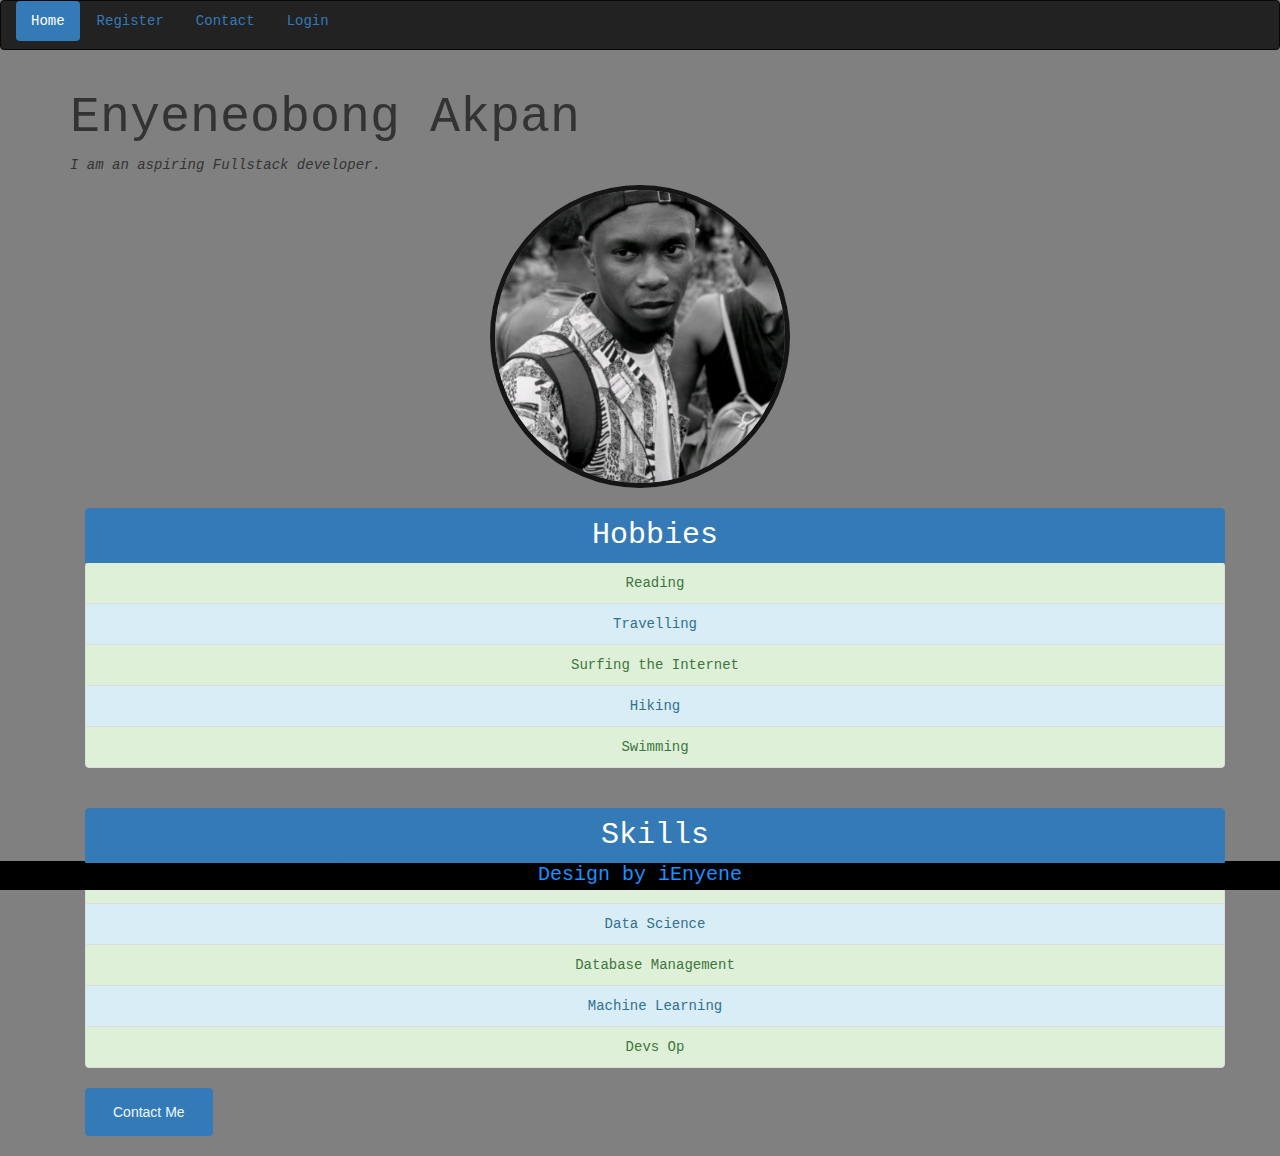
<file: index.html>
<!DOCTYPE html>
<html lang="en">
<head>
    <meta charset="UTF-8">
    <meta http-equiv="X-UA-Compatible" content="IE=edge">
    <meta name="viewport" content="width=device-width, initial-scale=1.0">
    <link rel="stylesheet" href="https://maxcdn.bootstrapcdn.com/bootstrap/3.4.1/css/bootstrap.min.css">
    <link rel="stylesheet" href="base.css">
    <title>Home</title>
</head>
<body>
    <header>
    <nav class="navbar navbar-inverse">
        <div class="container-fluid">

      
            <nav class="navbar-header">
                <ul  class="nav nav-pills">
                    <li class="active"><a href="index.html">Home</a></li>
                    <li><a href="register.html">Register</a></li>
                    <li><a href="contact.html">Contact</a></li>
                    <li> <a href="login.html">Login</a></li>
                </ul>
            </nav>
        </div>  
    </nav>
    </header>
    <main class="container">

    <h1>Enyeneobong Akpan</h1>
    <p style="font-family: 'Courier New', Courier, monospace;"> <i>I am an aspiring Fullstack developer.</i></p>
    <img src="tif.jpg" alt="profile cover" class="img-circle">
    
   
   <section>
    <div class="container">
    <h2 class="list-group-item active">Hobbies</h2>
    <ul class="list-group">
        <li class="list-group-item list-group-item-success">Reading</li>
        <li class="list-group-item list-group-item-info">Travelling</li>
        <li class="list-group-item list-group-item-success">Surfing the Internet</li>
        <li class="list-group-item list-group-item-info">Hiking</li>
        <li class="list-group-item list-group-item-success">Swimming</li>
    </ul>
    </div>
    
    <div class="container">
    <h2 class="list-group-item active"> Skills</h2>
    <ul class="list-group">
        <li class="list-group-item list-group-item-success">Python</li>
        <li class="list-group-item list-group-item-info">Data Science </li>
        <li class="list-group-item list-group-item-success">Database Management</li>
        <li class="list-group-item list-group-item-info">Machine Learning</li>
        <li class="list-group-item list-group-item-success">Devs Op</li>
    </ul>
    
    </div>
    <div class="container">
        <button type="button" class="btn btn-primary" id="btn"><a href="contact.html" style ='color:aliceblue;'>Contact Me</a> </button>
    </div>
   </section><br>
    </main>
    <footer class="container">
        <p class="para">Design by iEnyene</p>

    </footer>
</body>
</html>
</file>
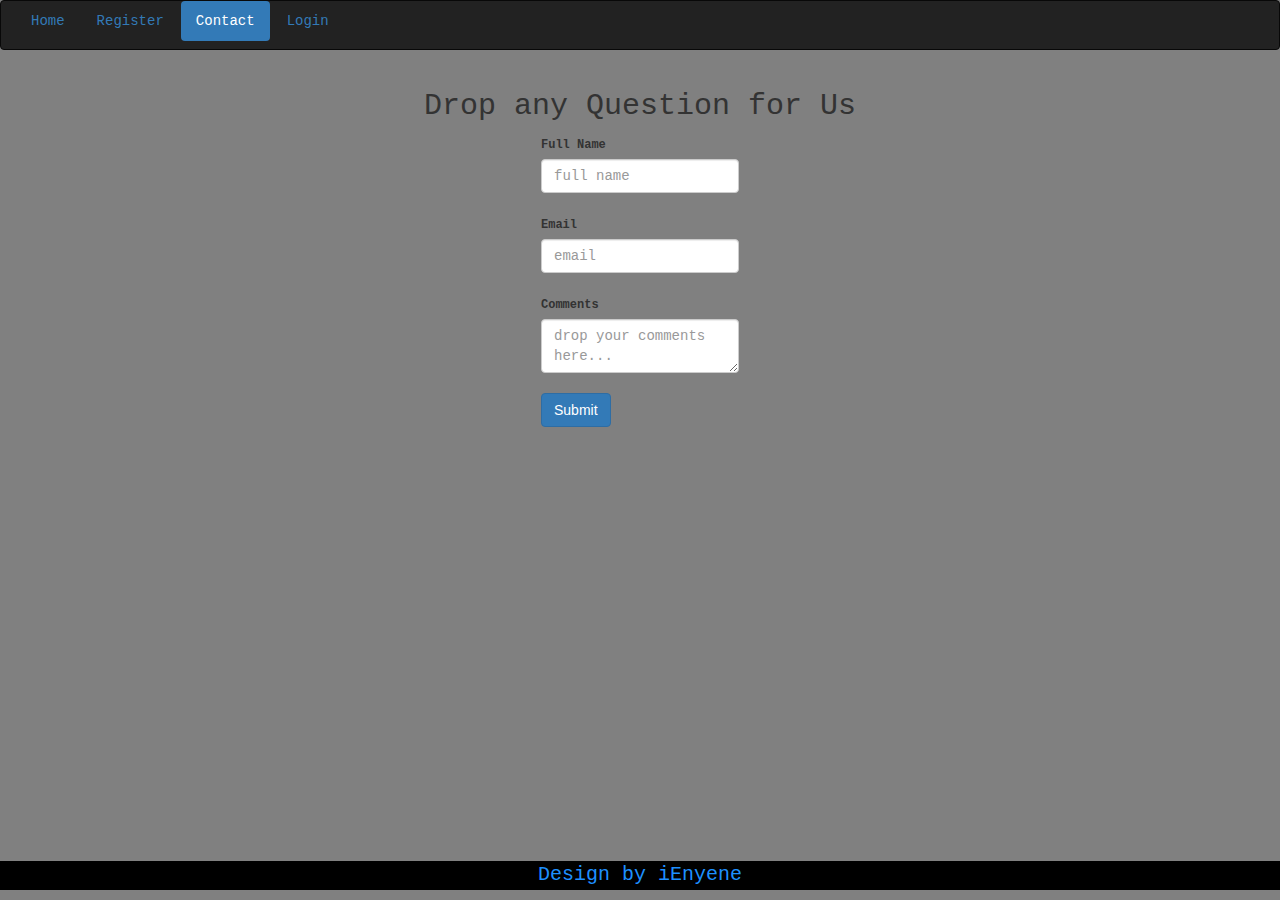
<file: contact.html>
<!DOCTYPE html>
<html lang="en">
<head>
    <meta charset="UTF-8">
    <meta http-equiv="X-UA-Compatible" content="IE=edge">
    <meta name="viewport" content="width=device-width, initial-scale=1.0">
    <link rel="stylesheet" href="https://maxcdn.bootstrapcdn.com/bootstrap/3.4.1/css/bootstrap.min.css">
    <link rel="stylesheet" href="base.css">
    <title>Contact</title>
</head>
<body>
    <header>
        <nav class="navbar navbar-inverse">
            <div class="container-fluid">
    
          
                <nav class="navbar-header">
                    <ul  class="nav nav-pills">
                        <li ><a href="index.html">Home</a></li>
                        <li><a href="register.html">Register</a></li>
                        <li class="active"><a href="contact.html">Contact</a></li>
                        <li> <a href="login.html">Login</a></li>
                    </ul>
                </nav>
            </div>  
        </nav>
        <main class="container">
            <h2>Drop any Question for Us</h2>
            <form action="" class="container-fluid" id="contact">
                <label for="full name" >Full Name</label>
                <input type="full name" name="text"  placeholder="full name"  class="form-control" required><br>
                <label for="email" >Email</label>
                <input type="email" name="email" required placeholder="email"  class="form-control"><br>
                <label for="question" >Comments</label>
                <textarea name="comments" form="contact" cols="150" placeholder="drop your comments here..."  class="form-control" required></textarea><br>
                <button type="button" class="btn btn-primary">Submit</button><br>
            </form>

        </main>
    
</body>
<footer class="container">
    <p class="para">Design by iEnyene</p>

</footer>
</html>
</file>
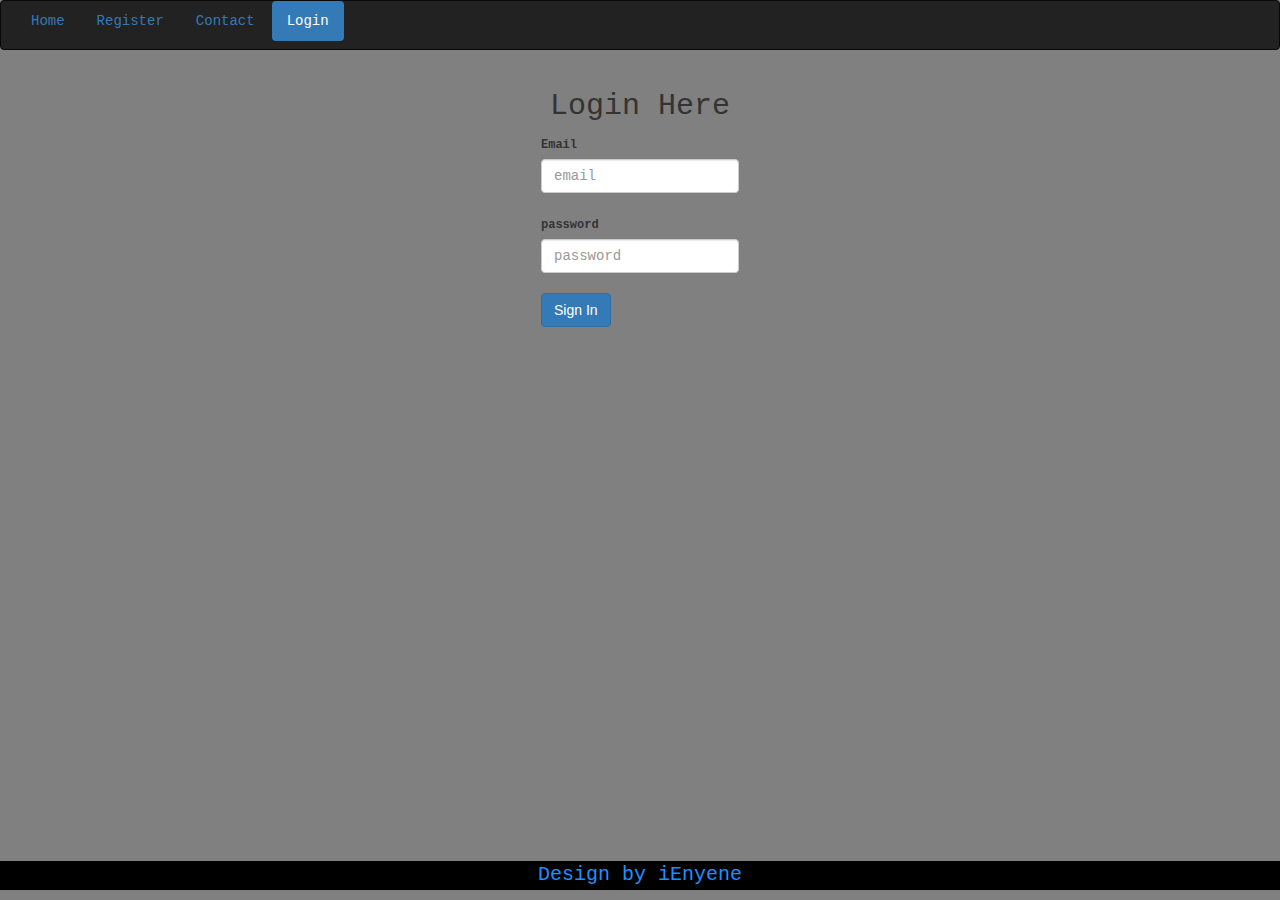
<file: login.html>
<!DOCTYPE html>
<html lang="en">
<head>
    <meta charset="UTF-8">
    <meta http-equiv="X-UA-Compatible" content="IE=edge">
    <meta name="viewport" content="width=device-width, initial-scale=1.0">
    <link rel="stylesheet" href="https://maxcdn.bootstrapcdn.com/bootstrap/3.4.1/css/bootstrap.min.css">
    <link rel="stylesheet" href="base.css">
    <title>Login</title>
</head>
<body>
    <header>
        <nav class="navbar navbar-inverse">
            <div class="container-fluid">
    
          
                <nav class="navbar-header">
                    <ul  class="nav nav-pills">
                        <li ><a href="index.html">Home</a></li>
                        <li><a href="register.html">Register</a></li>
                        <li><a href="contact.html">Contact</a></li>
                        <li class="active"> <a href="login.html">Login</a></li>
                    </ul>
                </nav>
            </div>  
        </nav> 
    </header>
    <main class="container">
        <h2>Login Here</h2>
        <form action="" class="container-fluid">
            <label for="email" >Email</label>
            <input type="email" name="email"  placeholder="email"  class="form-control" required><br>
            <label for="password" >password</label>
            <input type="password" name="password" required placeholder="password"  class="form-control"><br>
            <button type="button" class="btn btn-primary">Sign In</button><br>

        </form>
    </main>    
    <footer class="container">
        <p class="para">Design by iEnyene</p>

    </footer>
    
</body>
</html>
</file>
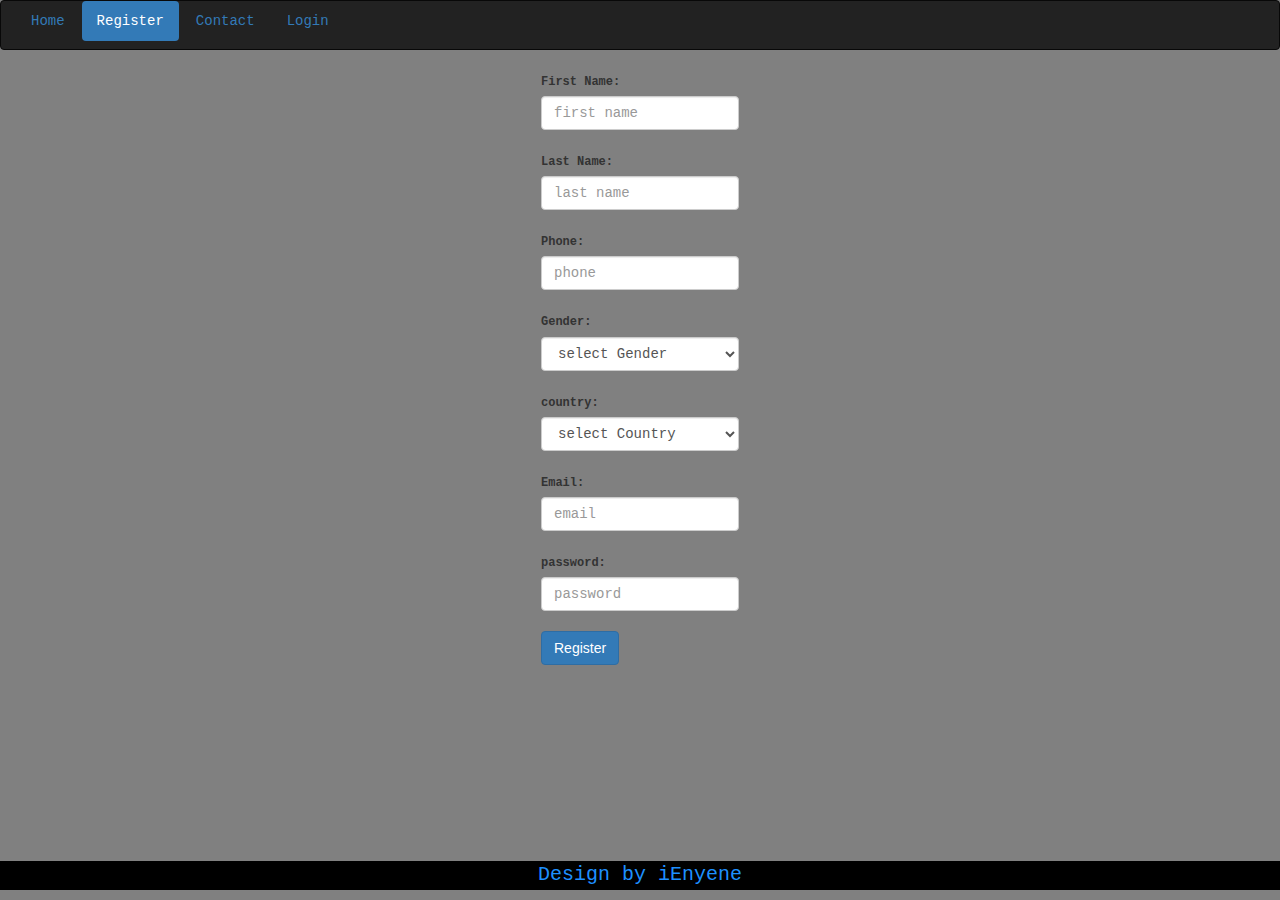
<file: register.html>
<!DOCTYPE html>
<html lang="en">
<head>
    <meta charset="UTF-8">
    <meta http-equiv="X-UA-Compatible" content="IE=edge">
    <meta name="viewport" content="width=device-width, initial-scale=1.0">
    <link rel="stylesheet" href="https://maxcdn.bootstrapcdn.com/bootstrap/3.4.1/css/bootstrap.min.css">
    <title>Register</title>
    <link rel="stylesheet" href="base.css">
</head>
<body>
    <header>
        <nav class="navbar navbar-inverse">
            <div class="container-fluid">
    
          
                <nav class="navbar-header">
                    <ul  class="nav nav-pills">
                        <li ><a href="index.html">Home</a></li>
                        <li class="active"><a href="register.html">Register</a></li>
                        <li><a href="contact.html">Contact</a></li>
                        <li> <a href="login.html">Login</a></li>
                    </ul>
                </nav>
            </div>  
        </nav>  
    </header>
        
    <main class="container">
        <form action="" class="container-fluid">
            <label for="first_name">First Name: </label><input type="text" required placeholder="first name"  class="form-control"><br>
            <label for="last_name">Last Name: </label><input type="text" placeholder="last name" required  class="form-control"><br>
            <label for="phone">Phone: </label><input type='tel' maxlength="11" size="11" required placeholder="phone"  class="form-control"><br>
            <label for="Gender">Gender: </label><select  class="form-control">
                <option>select Gender</option>
                <option value="">Male</option>
                <option value="">Female</option>
                <option value="">Prefer not to say</option>
            </select><br>
            <label for="country">country: </label>
            <select id="country" name="country"  class="form-control">
                <option>select Country</option>
                <option value="AF">Afghanistan</option>
                <option value="AX">Aland Islands</option>
                <option value="AL">Albania</option>
                <option value="DZ">Algeria</option>
                <option value="AS">American Samoa</option>
                <option value="AD">Andorra</option>
                <option value="AO">Angola</option>
                <option value="AI">Anguilla</option>
                <option value="AQ">Antarctica</option>
                <option value="AG">Antigua and Barbuda</option>
                <option value="AR">Argentina</option>
                <option value="AM">Armenia</option>
                <option value="AW">Aruba</option>
                <option value="AU">Australia</option>
                <option value="AT">Austria</option>
                <option value="AZ">Azerbaijan</option>
                <option value="BS">Bahamas</option>
                <option value="BH">Bahrain</option>
                <option value="BD">Bangladesh</option>
                <option value="BB">Barbados</option>
                <option value="BY">Belarus</option>
                <option value="BE">Belgium</option>
                <option value="BZ">Belize</option>
                <option value="BJ">Benin</option>
                <option value="BM">Bermuda</option>
                <option value="BT">Bhutan</option>
                <option value="BO">Bolivia</option>
                <option value="BQ">Bonaire, Sint Eustatius and Saba</option>
                <option value="BA">Bosnia and Herzegovina</option>
                <option value="BW">Botswana</option>
                <option value="BV">Bouvet Island</option>
                <option value="BR">Brazil</option>
                <option value="IO">British Indian Ocean Territory</option>
                <option value="BN">Brunei Darussalam</option>
                <option value="BG">Bulgaria</option>
                <option value="BF">Burkina Faso</option>
                <option value="BI">Burundi</option>
                <option value="KH">Cambodia</option>
                <option value="CM">Cameroon</option>
                <option value="CA">Canada</option>
                <option value="CV">Cape Verde</option>
                <option value="KY">Cayman Islands</option>
                <option value="CF">Central African Republic</option>
                <option value="TD">Chad</option>
                <option value="CL">Chile</option>
                <option value="CN">China</option>
                <option value="CX">Christmas Island</option>
                <option value="CC">Cocos (Keeling) Islands</option>
                <option value="CO">Colombia</option>
                <option value="KM">Comoros</option>
                <option value="CG">Congo</option>
                <option value="CD">Congo, Democratic Republic of the Congo</option>
                <option value="CK">Cook Islands</option>
                <option value="CR">Costa Rica</option>
                <option value="CI">Cote D'Ivoire</option>
                <option value="HR">Croatia</option>
                <option value="CU">Cuba</option>
                <option value="CW">Curacao</option>
                <option value="CY">Cyprus</option>
                <option value="CZ">Czech Republic</option>
                <option value="DK">Denmark</option>
                <option value="DJ">Djibouti</option>
                <option value="DM">Dominica</option>
                <option value="DO">Dominican Republic</option>
                <option value="EC">Ecuador</option>
                <option value="EG">Egypt</option>
                <option value="SV">El Salvador</option>
                <option value="GQ">Equatorial Guinea</option>
                <option value="ER">Eritrea</option>
                <option value="EE">Estonia</option>
                <option value="ET">Ethiopia</option>
                <option value="FK">Falkland Islands (Malvinas)</option>
                <option value="FO">Faroe Islands</option>
                <option value="FJ">Fiji</option>
                <option value="FI">Finland</option>
                <option value="FR">France</option>
                <option value="GF">French Guiana</option>
                <option value="PF">French Polynesia</option>
                <option value="TF">French Southern Territories</option>
                <option value="GA">Gabon</option>
                <option value="GM">Gambia</option>
                <option value="GE">Georgia</option>
                <option value="DE">Germany</option>
                <option value="GH">Ghana</option>
                <option value="GI">Gibraltar</option>
                <option value="GR">Greece</option>
                <option value="GL">Greenland</option>
                <option value="GD">Grenada</option>
                <option value="GP">Guadeloupe</option>
                <option value="GU">Guam</option>
                <option value="GT">Guatemala</option>
                <option value="GG">Guernsey</option>
                <option value="GN">Guinea</option>
                <option value="GW">Guinea-Bissau</option>
                <option value="GY">Guyana</option>
                <option value="HT">Haiti</option>
                <option value="HM">Heard Island and Mcdonald Islands</option>
                <option value="VA">Holy See (Vatican City State)</option>
                <option value="HN">Honduras</option>
                <option value="HK">Hong Kong</option>
                <option value="HU">Hungary</option>
                <option value="IS">Iceland</option>
                <option value="IN">India</option>
                <option value="ID">Indonesia</option>
                <option value="IR">Iran, Islamic Republic of</option>
                <option value="IQ">Iraq</option>
                <option value="IE">Ireland</option>
                <option value="IM">Isle of Man</option>
                <option value="IL">Israel</option>
                <option value="IT">Italy</option>
                <option value="JM">Jamaica</option>
                <option value="JP">Japan</option>
                <option value="JE">Jersey</option>
                <option value="JO">Jordan</option>
                <option value="KZ">Kazakhstan</option>
                <option value="KE">Kenya</option>
                <option value="KI">Kiribati</option>
                <option value="KP">Korea, Democratic People's Republic of</option>
                <option value="KR">Korea, Republic of</option>
                <option value="XK">Kosovo</option>
                <option value="KW">Kuwait</option>
                <option value="KG">Kyrgyzstan</option>
                <option value="LA">Lao People's Democratic Republic</option>
                <option value="LV">Latvia</option>
                <option value="LB">Lebanon</option>
                <option value="LS">Lesotho</option>
                <option value="LR">Liberia</option>
                <option value="LY">Libyan Arab Jamahiriya</option>
                <option value="LI">Liechtenstein</option>
                <option value="LT">Lithuania</option>
                <option value="LU">Luxembourg</option>
                <option value="MO">Macao</option>
                <option value="MK">Macedonia, the Former Yugoslav Republic of</option>
                <option value="MG">Madagascar</option>
                <option value="MW">Malawi</option>
                <option value="MY">Malaysia</option>
                <option value="MV">Maldives</option>
                <option value="ML">Mali</option>
                <option value="MT">Malta</option>
                <option value="MH">Marshall Islands</option>
                <option value="MQ">Martinique</option>
                <option value="MR">Mauritania</option>
                <option value="MU">Mauritius</option>
                <option value="YT">Mayotte</option>
                <option value="MX">Mexico</option>
                <option value="FM">Micronesia, Federated States of</option>
                <option value="MD">Moldova, Republic of</option>
                <option value="MC">Monaco</option>
                <option value="MN">Mongolia</option>
                <option value="ME">Montenegro</option>
                <option value="MS">Montserrat</option>
                <option value="MA">Morocco</option>
                <option value="MZ">Mozambique</option>
                <option value="MM">Myanmar</option>
                <option value="NA">Namibia</option>
                <option value="NR">Nauru</option>
                <option value="NP">Nepal</option>
                <option value="NL">Netherlands</option>
                <option value="AN">Netherlands Antilles</option>
                <option value="NC">New Caledonia</option>
                <option value="NZ">New Zealand</option>
                <option value="NI">Nicaragua</option>
                <option value="NE">Niger</option>
                <option value="NG">Nigeria</option>
                <option value="NU">Niue</option>
                <option value="NF">Norfolk Island</option>
                <option value="MP">Northern Mariana Islands</option>
                <option value="NO">Norway</option>
                <option value="OM">Oman</option>
                <option value="PK">Pakistan</option>
                <option value="PW">Palau</option>
                <option value="PS">Palestinian Territory, Occupied</option>
                <option value="PA">Panama</option>
                <option value="PG">Papua New Guinea</option>
                <option value="PY">Paraguay</option>
                <option value="PE">Peru</option>
                <option value="PH">Philippines</option>
                <option value="PN">Pitcairn</option>
                <option value="PL">Poland</option>
                <option value="PT">Portugal</option>
                <option value="PR">Puerto Rico</option>
                <option value="QA">Qatar</option>
                <option value="RE">Reunion</option>
                <option value="RO">Romania</option>
                <option value="RU">Russian Federation</option>
                <option value="RW">Rwanda</option>
                <option value="BL">Saint Barthelemy</option>
                <option value="SH">Saint Helena</option>
                <option value="KN">Saint Kitts and Nevis</option>
                <option value="LC">Saint Lucia</option>
                <option value="MF">Saint Martin</option>
                <option value="PM">Saint Pierre and Miquelon</option>
                <option value="VC">Saint Vincent and the Grenadines</option>
                <option value="WS">Samoa</option>
                <option value="SM">San Marino</option>
                <option value="ST">Sao Tome and Principe</option>
                <option value="SA">Saudi Arabia</option>
                <option value="SN">Senegal</option>
                <option value="RS">Serbia</option>
                <option value="CS">Serbia and Montenegro</option>
                <option value="SC">Seychelles</option>
                <option value="SL">Sierra Leone</option>
                <option value="SG">Singapore</option>
                <option value="SX">Sint Maarten</option>
                <option value="SK">Slovakia</option>
                <option value="SI">Slovenia</option>
                <option value="SB">Solomon Islands</option>
                <option value="SO">Somalia</option>
                <option value="ZA">South Africa</option>
                <option value="GS">South Georgia and the South Sandwich Islands</option>
                <option value="SS">South Sudan</option>
                <option value="ES">Spain</option>
                <option value="LK">Sri Lanka</option>
                <option value="SD">Sudan</option>
                <option value="SR">Suriname</option>
                <option value="SJ">Svalbard and Jan Mayen</option>
                <option value="SZ">Swaziland</option>
                <option value="SE">Sweden</option>
                <option value="CH">Switzerland</option>
                <option value="SY">Syrian Arab Republic</option>
                <option value="TW">Taiwan, Province of China</option>
                <option value="TJ">Tajikistan</option>
                <option value="TZ">Tanzania, United Republic of</option>
                <option value="TH">Thailand</option>
                <option value="TL">Timor-Leste</option>
                <option value="TG">Togo</option>
                <option value="TK">Tokelau</option>
                <option value="TO">Tonga</option>
                <option value="TT">Trinidad and Tobago</option>
                <option value="TN">Tunisia</option>
                <option value="TR">Turkey</option>
                <option value="TM">Turkmenistan</option>
                <option value="TC">Turks and Caicos Islands</option>
                <option value="TV">Tuvalu</option>
                <option value="UG">Uganda</option>
                <option value="UA">Ukraine</option>
                <option value="AE">United Arab Emirates</option>
                <option value="GB">United Kingdom</option>
                <option value="US">United States</option>
                <option value="UM">United States Minor Outlying Islands</option>
                <option value="UY">Uruguay</option>
                <option value="UZ">Uzbekistan</option>
                <option value="VU">Vanuatu</option>
                <option value="VE">Venezuela</option>
                <option value="VN">Viet Nam</option>
                <option value="VG">Virgin Islands, British</option>
                <option value="VI">Virgin Islands, U.s.</option>
                <option value="WF">Wallis and Futuna</option>
                <option value="EH">Western Sahara</option>
                <option value="YE">Yemen</option>
                <option value="ZM">Zambia</option>
                <option value="ZW">Zimbabwe</option>
            </select><br>
            <label for="email">Email: </label><input type="email" required placeholder="email"  class="form-control"><br>
            <label for="first_name">password: </label><input type="password" required placeholder="password"  class="form-control"><br>
            <button type="button" class="btn btn-primary">Register</button>
            
        </form>
    </main>
    <footer class="container">
        <p class="para">Design by iEnyene</p>

    </footer>
</body>
</html>
</file>
<file: base.css>
*{
    box-sizing: border-box;
}

html,body {
    padding: 0%;
    margin: 0%;
    background-color: grey;
}

form {
    width: 20%;
    height: 60%;
    
}
img{
    max-width: 100%;
    height: auto;
    display: block;
    margin-left: auto;
    margin-right: auto;
    width: 300px;
    border: 5px solid #151515;
    position: relative;
}
h1{
    font-size: 50px;
    font-family: 'Courier New', Courier, monospace;
    text-decoration: dodgerblue;
}
label{
    font-family: 'Courier New', Courier, monospace;
    font-size: 12px;
    
}
input,select,textarea{
    width: 0;
    outline: none;
    padding: 0;
    background: none;
    font-size: 1.1rem;
    color: #fff;
    font-family: 'Courier New', Courier, monospace;
    box-sizing: border-box;
  }
    


ul,h2{
    text-align: center;
    padding: auto;
    font-family: 'Courier New', Courier, monospace;
}


.button:active {
    background-color: #fff;
}
p.para{
    font-size: 20px;
    font-family: 'Courier New', Courier, monospace;
    text-decoration: dodgerblue;
    text-align: center;
    left: 0;
    bottom: 0;
    width: 100%;
    background-color: black;
    color: dodgerblue;
    position: fixed;
    
  
}
#btn {
    border: none; 
    color:black; /* Add a text color */
    padding: 14px 28px; /* Add some padding */
    cursor: pointer; 
  }
</file>
